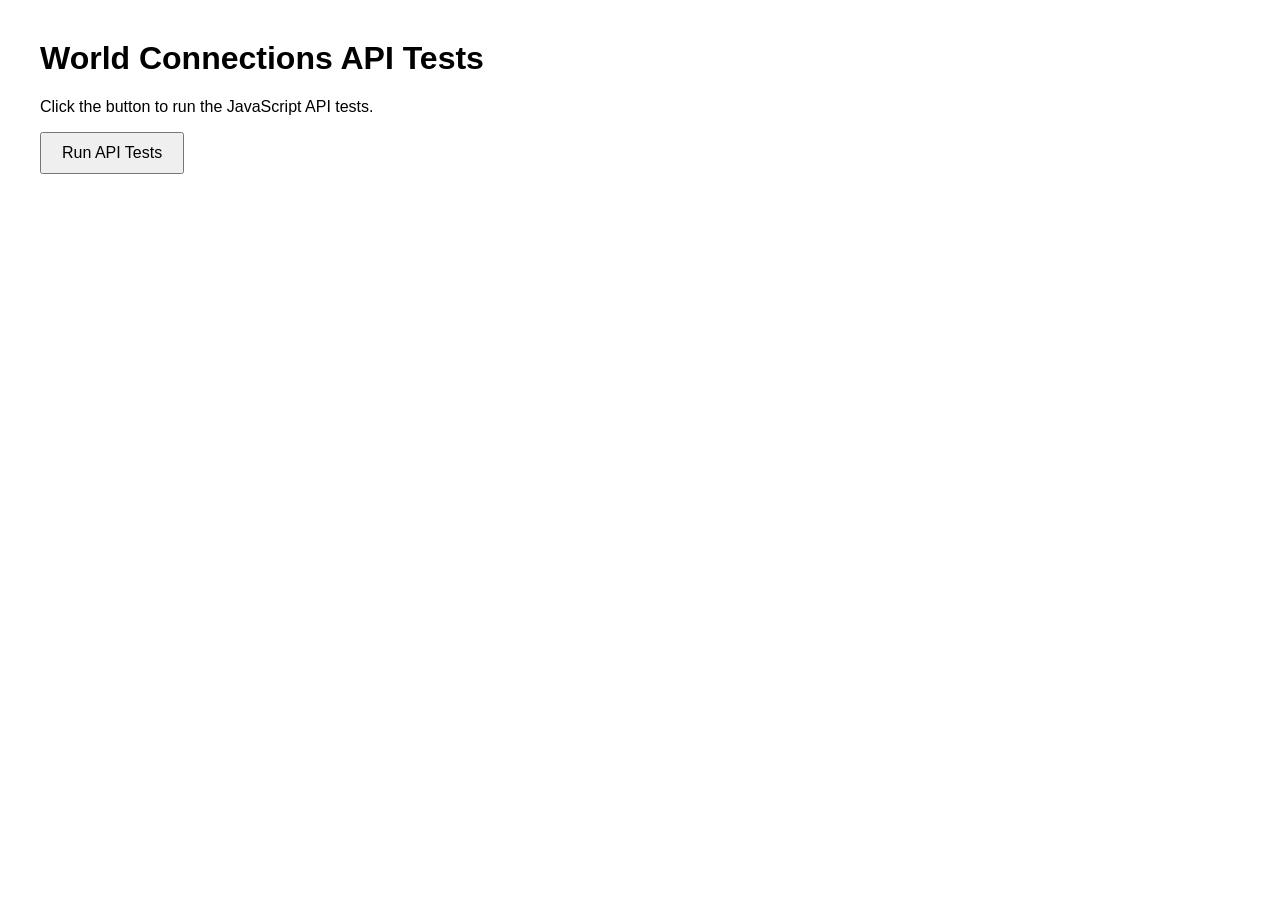
<file: tests/test_api.html>
<!DOCTYPE html>
<html lang="en">

<head>
    <meta charset="UTF-8">
    <title>World Connections API Tests</title>

    <style>
        body {
            font-family: Arial, sans-serif;
            margin: 40px;
        }

        button {
            padding: 10px 20px;
            font-size: 16px;
            cursor: pointer;
        }

        li {
            margin: 10px 0;
        }

        #summary {
            font-weight: bold;
            margin-top: 20px;
        }
    </style>
</head>

<body>

    <h1>World Connections API Tests</h1>

    <p>Click the button to run the JavaScript API tests.</p>

    <button onclick="runTests()">Run API Tests</button>

    <ul id="results"></ul>

    <p id="summary"></p>

    <script src="test_api.js"></script>

</body>
</html>
</file>
